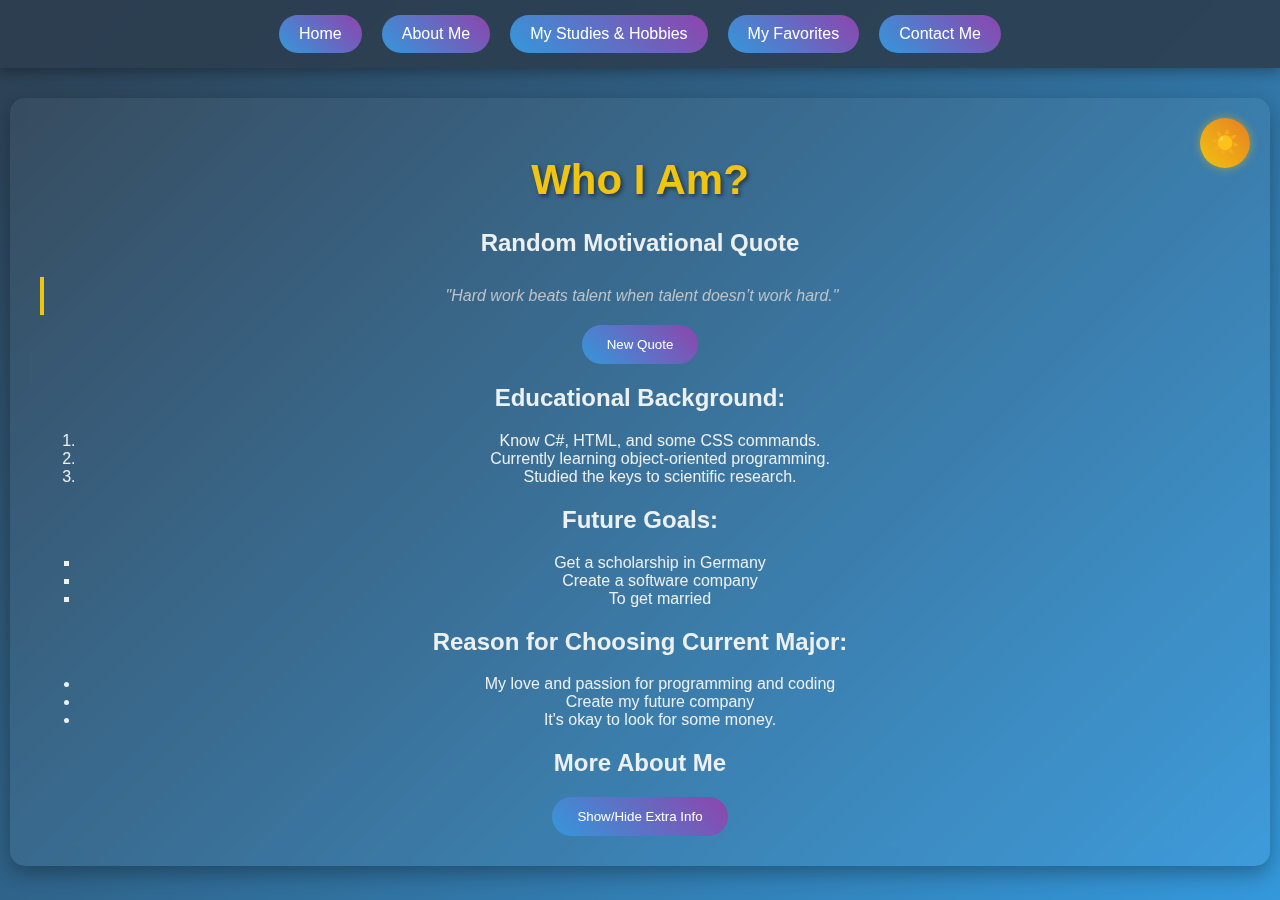
<file: num1.html>
<!DOCTYPE html>
<html lang="en">
<head>
    <meta charset="UTF-8">
    <meta name="viewport" content="width=device-width, initial-scale=1.0">
    <title>About Me - Noah</title>
    <link rel="stylesheet" href="style.css">
</head>
<body>
    <div class="welcome-message">Discover More About Noah! 🌟</div>
    
    <nav class="navbar">
        <ul class="nav-links">
            <li><a href="index.html" class="nav-link">Home</a></li>
            <li><a href="num1.html" class="nav-link">About Me</a></li>
            <li><a href="num2.html" class="nav-link">My Studies & Hobbies</a></li>
            <li><a href="num3.html" class="nav-link">My Favorites</a></li>
            <li><a href="num4.html" class="nav-link">Contact Me</a></li>
        </ul>
    </nav>

    <div class="container">
        <button id="toggleMode" class="toggle-btn" title="Toggle Light/Dark Mode">
            <span id="modeIcon">☀️</span>
        </button>

        <h1 class="title animate-type">Who I Am?</h1>

        <section class="animate-fade">
            <h2>Random Motivational Quote</h2>
            <blockquote id="quote" class="quote"></blockquote>
            <button class="glow-btn" onclick="generateQuote()">New Quote</button>
        </section>

        <section class="animate-fade">
            <h2>Educational Background:</h2>
            <ol>
                <li>Know C#, HTML, and some CSS commands.</li>
                <li>Currently learning object-oriented programming.</li>
                <li>Studied the keys to scientific research.</li>
            </ol>
        </section>

        <section class="animate-fade">
            <h2>Future Goals:</h2>
            <ul type="square">
                <li>Get a scholarship in Germany</li>
                <li>Create a software company</li>
                <li>To get married</li>
            </ul>
        </section>

        <section class="animate-fade">
            <h2>Reason for Choosing Current Major:</h2>
            <ul>
                <li>My love and passion for programming and coding</li>
                <li>Create my future company</li>
                <li>It's okay to look for some money.</li>
            </ul>
        </section>

        <section class="animate-fade">
            <h2>More About Me</h2>
            <button class="glow-btn" onclick="toggleExtraInfo()">Show/Hide Extra Info</button>
            <div id="extraInfo" style="display: none;">
                <p><strong>Hobbies:</strong> I love playing chess, running, and listening to the Holy Quran.</p>
                <p><strong>Goals:</strong> I aim to become a successful software engineer and inspire others.</p>
            </div>
        </section>
    </div>

    <script src="script.js" defer></script>
</body>
</html>
</file>
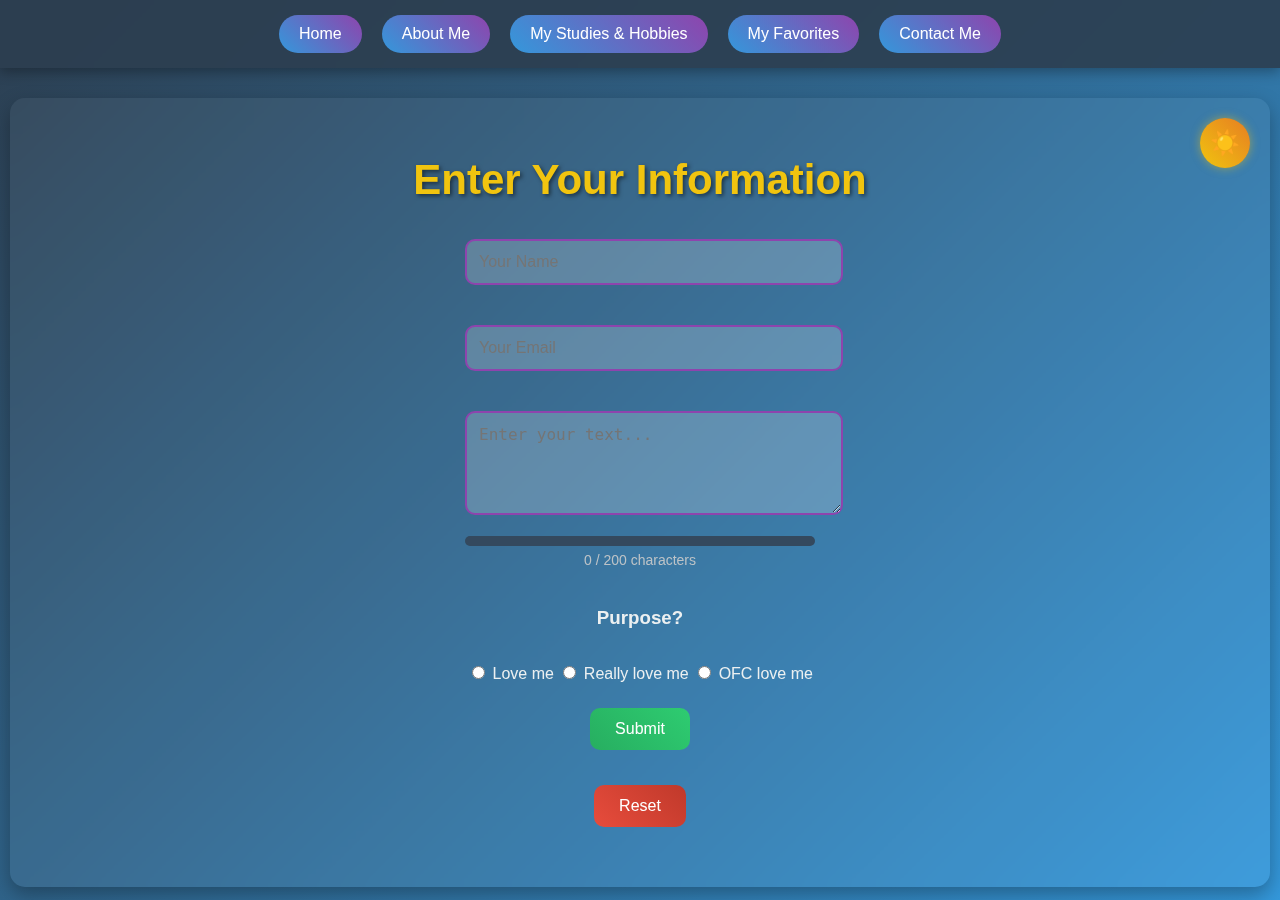
<file: num4.html>
<!DOCTYPE html>
<html lang="en">
<head>
    <meta charset="UTF-8">
    <meta name="viewport" content="width=device-width, initial-scale=1.0">
    <title>Contact Me</title>
    <link rel="stylesheet" href="style.css">
</head>
<body>
    <div class="welcome-message">Get in Touch with Noah! 🌟</div>

    <nav class="navbar">
        <ul class="nav-links">
            <li><a href="index.html" class="nav-link">Home</a></li>
            <li><a href="num1.html" class="nav-link">About Me</a></li>
            <li><a href="num2.html" class="nav-link">My Studies & Hobbies</a></li>
            <li><a href="num3.html" class="nav-link">My Favorites</a></li>
            <li><a href="num4.html" class="nav-link">Contact Me</a></li>
        </ul>
    </nav>

    <div class="container">
        <button id="toggleMode" class="toggle-btn" title="Toggle Light/Dark Mode">
            <span id="modeIcon">☀️</span>
        </button>

        <h1 class="title animate-type">Enter Your Information</h1>

        <div class="form-container">
            <form id="contactForm" onsubmit="handleSubmit(event)">
                <div class="form-group">
                    <input type="text" id="formName" class="input-field animate-input" placeholder="Your Name">
                    <span class="error" id="nameError"></span>
                </div>

                <div class="form-group">
                    <input type="email" id="formEmail" class="input-field animate-input" placeholder="Your Email">
                    <span class="error" id="emailError"></span>
                </div>

                <div class="form-group">
                    <textarea
                        id="messageInput"
                        placeholder="Enter your text..."
                        class="input-field animate-input"
                        rows="4"
                        maxlength="200"
                        oninput="updateCharCount()"></textarea>
                    
                    <progress id="charProgress" class="progress-counter" max="200" value="0"></progress>
                    <span id="charCounter">0 / 200 characters</span>
                    
                    <span class="error" id="messageError"></span>
                </div>

                <h3>Purpose?</h3>
                <div class="form-group">
                    <label><input type="radio" name="love" value="Love me"> Love me</label>
                    <label><input type="radio" name="love" value="Really love me"> Really love me</label>
                    <label><input type="radio" name="love" value="OFC love me"> OFC love me</label>
                </div>

                <button type="submit" class="submit-btn glow-btn">Submit</button>
                <button type="reset" class="reset-btn glow-btn">Reset</button>
            </form>
        </div>
    </div>

    <script src="script.js" defer></script>
</body>
</html>
</file>
<file: style.css>
body {
    font-family: 'Roboto', Arial, sans-serif;
    background-color: #2c3e50;
    color: #ecf0f1;
    margin: 0;
    padding: 0;
    transition: background-color 0.5s, color 0.5s;
    background-image: linear-gradient(135deg, #2c3e50, #3498db);
    background-attachment: fixed;
}

body.dark-mode {
    background-color: #1a252f;
    color: #bdc3c7;
    background-image: linear-gradient(135deg, #1a252f, #2980b9);
}

.navbar {
    background: rgba(44, 62, 80, 0.9);
    padding: 15px 0;
    position: sticky;
    top: 0;
    z-index: 1000;
    box-shadow: 0 4px 12px rgba(0, 0, 0, 0.3);
    backdrop-filter: blur(5px);
}

.nav-links {
    list-style: none;
    padding: 0;
    margin: 0;
    display: flex;
    justify-content: center;
    gap: 20px;
    flex-wrap: wrap;
}

.nav-link {
    display: inline-block;
    padding: 10px 20px;
    background: linear-gradient(45deg, #3498db, #8e44ad);
    color: #fff;
    text-decoration: none;
    border-radius: 25px;
    transition: all 0.3s ease;
}

.nav-link:hover {
    background: linear-gradient(45deg, #8e44ad, #3498db);
    transform: translateY(-4px);
    box-shadow: 0 6px 18px rgba(0, 0, 0, 0.3);
}

body.dark-mode .nav-link {
    background: linear-gradient(45deg, #2ecc71, #27ae60);
}

body.dark-mode .nav-link:hover {
    background: linear-gradient(45deg, #27ae60, #2ecc71);
}

.container {
    max-width: 1200px;
    margin: 0 auto;
    padding: 30px;
    text-align: center;
    background: rgba(255, 255, 255, 0.05);
    border-radius: 15px;
    box-shadow: 0 8px 20px rgba(0, 0, 0, 0.3);
    backdrop-filter: blur(8px);
    margin-top: 30px;
}

.title {
    font-size: 42px;
    margin-bottom: 25px;
    color: #f1c40f;
    text-shadow: 2px 2px 4px rgba(0, 0, 0, 0.5);
    animation: pulse 2s infinite;
}

@keyframes pulse {
    0% { transform: scale(1); }
    50% { transform: scale(1.05); }
    100% { transform: scale(1); }
}

.welcome-message {
    background-color: #27ae60;
    color: #fff;
    padding: 15px;
    text-align: center;
    font-weight: bold;
    font-size: 18px;
    position: sticky;
    top: 0;
    z-index: 1000;
    animation: slideDown 1s ease-out;
    display: none;
}

body.dark-mode .welcome-message {
    background-color: #219653;
    color: #e0e0e0;
}

#welcomeMessage.show {
    display: block;
}

@keyframes slideDown {
    from { transform: translateY(-100%); opacity: 0; }
    to { transform: translateY(0); opacity: 1; }
}

.animate-type {
    animation: type 2s steps(30, end);
}

@keyframes type {
    from { width: 0; }
    to { width: 100%; }
}

.animate-fade {
    animation: fadeIn 1.5s ease-in;
}

@keyframes fadeIn {
    from { opacity: 0; }
    to { opacity: 1; }
}

.animate-pulse {
    animation: pulseImg 2s infinite;
}

@keyframes pulseImg {
    0% { transform: scale(1); }
    50% { transform: scale(1.1); }
    100% { transform: scale(1); }
}

.animate-input {
    animation: fadeIn 1s ease-in;
}

.toggle-btn {
    position: absolute;
    top: 20px;
    right: 20px;
    width: 50px;
    height: 50px;
    background: linear-gradient(45deg, #f1c40f, #e67e22);
    border: none;
    border-radius: 50%;
    cursor: pointer;
    display: flex;
    align-items: center;
    justify-content: center;
    font-size: 24px;
    transition: background 0.3s, transform 0.3s, box-shadow 0.3s;
    box-shadow: 0 0 10px rgba(241, 196, 15, 0.5);
}

.toggle-btn:hover {
    background: linear-gradient(45deg, #e67e22, #f1c40f);
    transform: rotate(360deg);
    box-shadow: 0 0 20px rgba(241, 196, 15, 0.8);
}

.toggle-click {
    animation: togglePulse 0.5s ease-in-out;
}

@keyframes togglePulse {
    0% { transform: scale(1); }
    50% { transform: scale(1.2); }
    100% { transform: scale(1); }
}

body.dark-mode .toggle-btn {
    background: linear-gradient(45deg, #2ecc71, #27ae60);
}

body.dark-mode .toggle-btn:hover {
    background: linear-gradient(45deg, #27ae60, #2ecc71);
    box-shadow: 0 0 20px rgba(46, 204, 113, 0.8);
}

.glow-btn {
    padding: 12px 25px;
    background: linear-gradient(45deg, #3498db, #8e44ad);
    color: #fff;
    border: none;
    border-radius: 25px;
    cursor: pointer;
    transition: all 0.3s ease;
}

.glow-btn:hover {
    background: linear-gradient(45deg, #8e44ad, #3498db);
    transform: translateY(-3px);
    box-shadow: 0 0 25px rgba(142, 68, 173, 0.8);
}

body.dark-mode .glow-btn {
    background: linear-gradient(45deg, #2ecc71, #27ae60);
}

body.dark-mode .glow-btn:hover {
    background: linear-gradient(45deg, #27ae60, #2ecc71);
}

.favorites-grid {
    display: flex;
    flex-wrap: wrap;
    gap: 20px;
    justify-content: center;
    padding: 20px 0;
}

.favorite-card {
    background: rgba(255, 255, 255, 0.1);
    padding: 20px;
    border-radius: 15px;
    width: 250px;
    text-align: center;
    transition: transform 0.3s ease, box-shadow 0.3s ease;
    backdrop-filter: blur(5px);
    box-shadow: 0 4px 12px rgba(0, 0, 0, 0.2);
}

.favorite-card:hover {
    transform: translateY(-10px) scale(1.05);
    box-shadow: 0 8px 20px rgba(0, 0, 0, 0.4);
}

body.dark-mode .favorite-card {
    background: rgba(255, 255, 255, 0.05);
}

.favorite-icon {
    font-size: 30px;
    margin-bottom: 10px;
}

.favorite-card h3 {
    font-size: 20px;
    margin: 10px 0;
    color: #f1c40f;
}

.favorite-card p {
    font-size: 16px;
    margin: 0 0 15px;
}

.favorite-img {
    width: 100%;
    height: 150px;
    object-fit: cover;
    border-radius: 10px;
    transition: transform 0.3s ease;
}

.favorite-img:hover {
    transform: scale(1.1);
}

.styled-table {
    width: 100%;
    border-collapse: collapse;
    margin: 20px auto;
    font-size: 16px;
    box-shadow: 0 6px 18px rgba(0, 0, 0, 0.2);
    border-radius: 10px;
    overflow: hidden;
}

.styled-table th, .styled-table td {
    padding: 12px 15px;
    text-align: center;
    border-bottom: 1px solid #444;
}

.styled-table th {
    background: linear-gradient(45deg, #3498db, #8e44ad);
    color: #fff;
}

.styled-table tr {
    transition: background-color 0.3s;
}

.styled-table tr:hover {
    background-color: #34495e;
}

body.dark-mode .styled-table tr:hover {
    background-color: #2c3e50;
}

.hobbies-list {
    list-style-type: none;
    padding: 0;
    display: grid;
    gap: 20px;
    justify-content: center;
}

.hobbies-list li, .favorite-item {
    background: rgba(255, 255, 255, 0.1);
    padding: 20px;
    border-radius: 15px;
    box-shadow: 0 4px 12px rgba(0, 0, 0, 0.2);
    transition: transform 0.3s, box-shadow 0.3s;
}

.hobbies-list li:hover, .favorite-item:hover {
    transform: scale(1.05);
    box-shadow: 0 8px 20px rgba(0, 0, 0, 0.4);
}

body.dark-mode .hobbies-list li, body.dark-mode .favorite-item {
    background: rgba(255, 255, 255, 0.05);
}

.hobby-item {
    position: relative;
}

.hobby-desc {
    display: none;
    position: absolute;
    bottom: -35px;
    left: 50%;
    transform: translateX(-50%);
    background: rgba(0, 0, 0, 0.7);
    color: #f1c40f;
    padding: 6px 12px;
    border-radius: 5px;
    font-size: 14px;
}

.hobby-item:hover .hobby-desc {
    display: block;
}

.hobby-img, .profile-img {
    display: block;
    margin: 15px auto;
    max-width: 250px;
    border-radius: 15px;
    box-shadow: 0 4px 12px rgba(0, 0, 0, 0.2);
    transition: transform 0.3s, box-shadow 0.3s;
}

.hobby-img:hover, .profile-img:hover {
    transform: rotate(5deg) scale(1.1);
    box-shadow: 0 8px 20px rgba(0, 0, 0, 0.4);
}

.profile-img {
    border-radius: 50%;
    max-width: 300px;
}

.input-field {
    width: 100%;
    max-width: 350px;
    padding: 12px;
    margin: 10px 0;
    border: 2px solid #8e44ad;
    border-radius: 10px;
    font-size: 16px;
    background: rgba(255, 255, 255, 0.2);
    color: #ecf0f1;
    transition: border-color 0.3s, box-shadow 0.3s;
}

.input-field:focus {
    border-color: #f1c40f;
    box-shadow: 0 0 15px rgba(241, 196, 15, 0.5);
    outline: none;
}

textarea.input-field {
    resize: vertical;
}

body.dark-mode .input-field {
    background: rgba(5, 5, 5, 0.1);
    border-color: #cc432e;
}

body.dark-mode .input-field:focus {
    border-color: #bdc3c7;
    box-shadow: 0 0 15px rgba(189, 195, 199, 0.5);
}

.submit-btn, .reset-btn {
    padding: 12px 25px;
    margin: 10px 5px;
    border: none;
    border-radius: 10px;
    font-size: 16px;
    cursor: pointer;
    transition: all 0.3s ease;
}

.submit-btn {
    background: linear-gradient(45deg, #27ae60, #2ecc71);
    color: #fff;
}

.reset-btn {
    background: linear-gradient(45deg, #e74c3c, #c0392b);
    color: #fff;
}

.submit-btn:hover {
    background: linear-gradient(45deg, #2ecc71, #27ae60);
    transform: translateY(-3px);
    box-shadow: 0 6px 18px rgba(46, 204, 113, 0.5);
}

.reset-btn:hover {
    background: linear-gradient(45deg, #c0392b, #e74c3c);
    transform: translateY(-3px);
    box-shadow: 0 6px 18px rgba(231, 76, 60, 0.5);
}

.form-container {
    margin: 20px 0;
}

form {
    display: flex;
    flex-direction: column;
    align-items: center;
    gap: 15px;
}

.form-group {
    position: relative;
    width: 100%;
    max-width: 350px;
}

.error {
    color: #e74c3c;
    font-size: 14px;
    display: block;
    margin-top: 5px;
}

.progress-counter {
    width: 100%;
    height: 10px;
    margin-top: 5px;
    -webkit-appearance: none;
    appearance: none;
}

.progress-counter::-webkit-progress-bar {
    background-color: #34495e;
    border-radius: 5px;
}

.progress-counter::-webkit-progress-value {
    background-color: #27ae60;
    border-radius: 5px;
    transition: width 0.3s;
}

.progress-counter::-moz-progress-bar {
    background-color: #27ae60;
    border-radius: 5px;
}

#charCounter {
    font-size: 14px;
    color: #bdc3c7;
    display: block;
    margin-top: 5px;
}

body.dark-mode #charCounter {
    color: #ecf0f1;
}

.quote {
    font-style: italic;
    color: #bdc3c7;
    margin: 10px 0;
    padding: 10px;
    border-left: 4px solid #f1c40f;
}

body.dark-mode .quote {
    color: #ecf0f1;
    border-left-color: #2ecc71;
}

@media (max-width: 600px) {
    .container {
        padding: 20px;
    }

    .title {
        font-size: 30px;
    }

    .hobby-img, .profile-img {
        max-width: 180px;
    }

    .nav-links {
        flex-direction: column;
        gap: 10px;
    }

    .nav-link {
        padding: 8px 15px;
    }

    .toggle-btn {
        position: static;
        margin: 0 auto 20px;
        display: flex;
    }

    .favorites-grid {
        flex-direction: column;
        align-items: center;
    }

    .favorite-card {
        width: 100%;
        max-width: 300px;
    }
}
</file>
